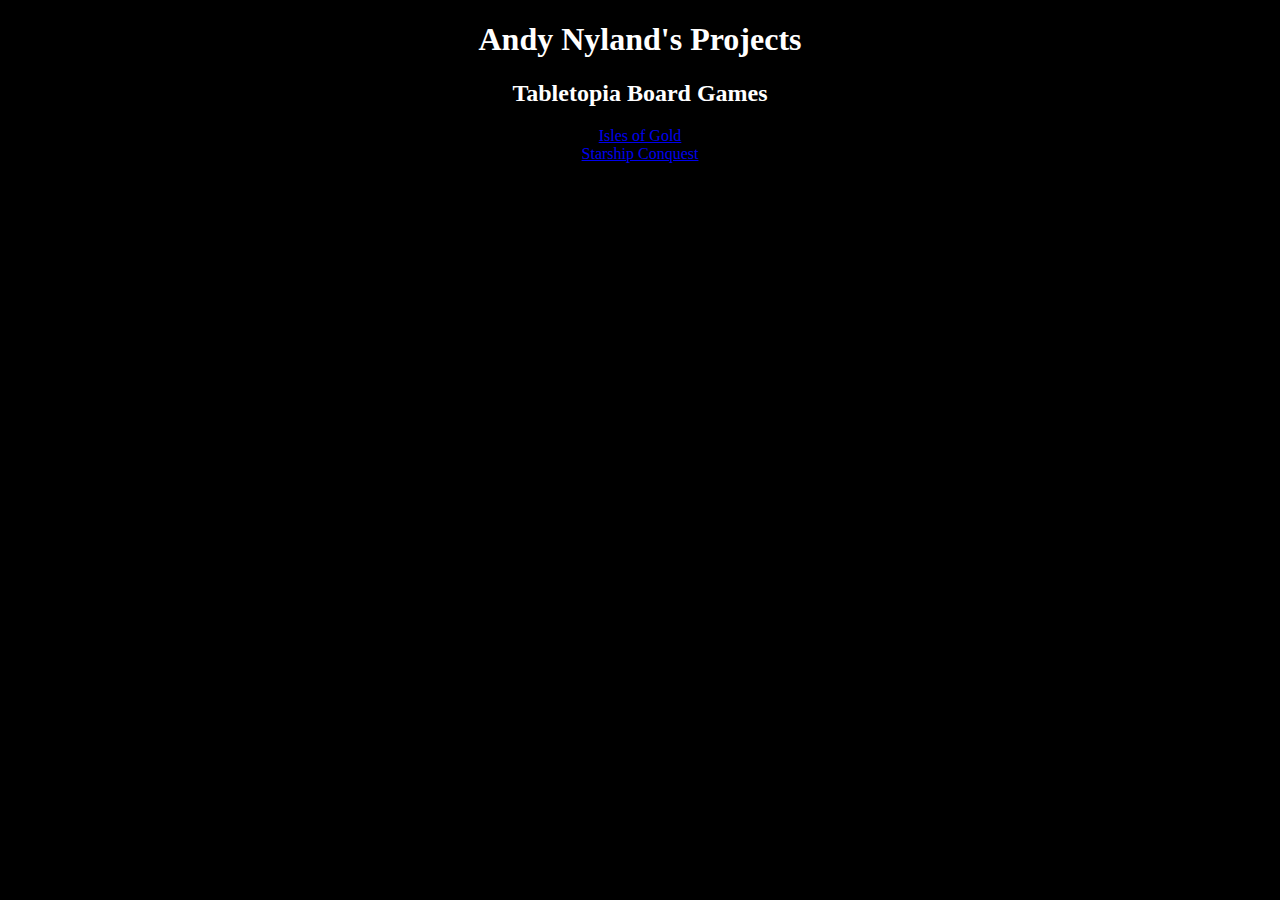
<file: index.htm>
<!DOCTYPE html>
<html>
<head>
<title>Andy Nyland Projects</title>
</head>

<body
style="background-color: #000000;">

    <h1 style="font-family: Impact; text-align:center; color:#FFFFFF">
        Andy Nyland's Projects<br>
    </h1>
    <h2 style="font-family: Impact; text-align:center; color:#FFFFFF">
        Tabletopia Board Games
    </h2>

    <div
    style="font-family: Impact; text-align:center; color:#FFFFFF">

        <a
        href="https://tabletopia.com/games/isles-of-gold-7ajzi5/play-now" 
        target="_blank">
            Isles of Gold
        </a>

        <br>

        <a  
        href="https://tabletopia.com/games/starship-conquest-ucrbpn/play-now"
        target="_blank">
            Starship Conquest
        </a>

    </div>
</body>
</html>
</file>
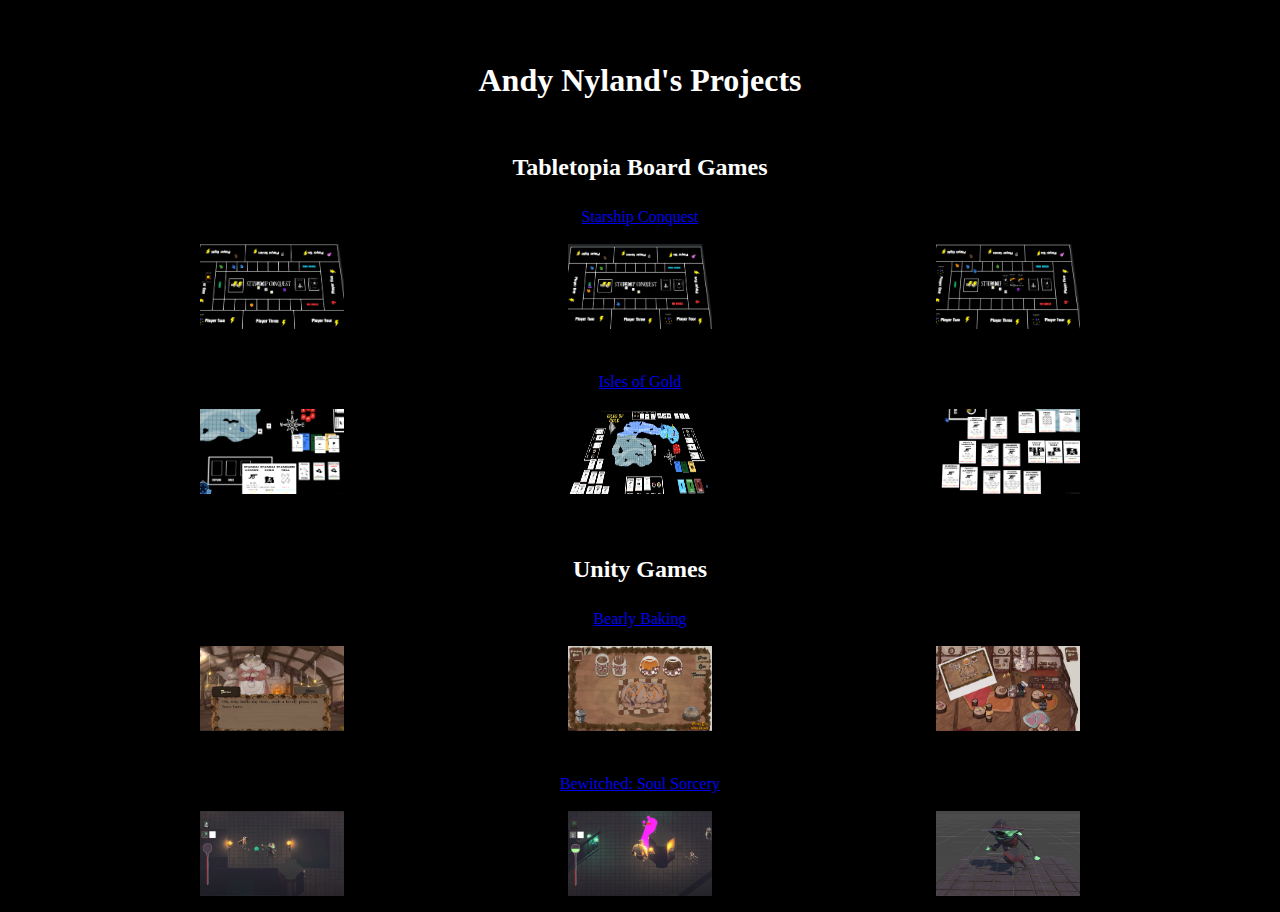
<file: oldIndex.htm>
<!DOCTYPE html>
<html>
    <br><br><br>
<head>
<title>Andy Nyland Projects</title>
</head>

<body
style="background-color: #000000;">
    <div
    style="text-align:center;">
        <h1 style="font-family:Impact; color:#FFFFFF; display:inline">
            Andy Nyland's Projects<br><br>
        </h1>
    </div>

    <br>

    <div
    style="text-align:center;">
        <h2 style="font-family:Impact; color:#FFFFFF; display:inline">
            Tabletopia Board Games<br><br>
        </h2>
    </div>

    <div
    style="display:inline">

        <div
        style="font-family:Impact; text-align:center; color:#FFFFFF; vertical-align:top;">

            <a  
            href="https://tabletopia.com/games/starship-conquest-ucrbpn/play-now"
            target="_blank">
                Starship Conquest
            </a>
            <br><br>
    
            <img 
            src="ImageFolder/StarshipConquest/StarshipConquestGameplay1.png" alt="First_Image"
            width="144"
            height="85">

            <h1 style="font-family:Impact; color:#000000; display:inline">
            LLLLLLLLLL
            </h1>

            <img 
            src="ImageFolder/StarshipConquest/StarshipConquestGameplay2.png" alt="Second_Image"
            width="144"
            height="85">

            <h1 style="font-family:Impact; color:#000000; display:inline">
            LLLLLLLLLL
            </h1>

            <img 
            src="ImageFolder/StarshipConquest/StarshipConquestGameplay3.png" alt="Third_Image"
            width="144"
            height="85">

        </div>

        <br><br>
        
        <div
        style="font-family:Impact; text-align:center; color:#FFFFFF; vertical-align:top;">

            <a
            href="https://tabletopia.com/games/isles-of-gold-7ajzi5/play-now" 
            target="_blank">
                Isles of Gold
            </a>

            <br><br>

            <img 
            src="ImageFolder/IslesOfGold/Gameplay2.png" alt="Second_Image"
            width="144"
            height="85">

            <h1 style="font-family:Impact; color:#000000; display:inline">
            LLLLLLLLLL
            </h1>

            <img 
            src="ImageFolder/IslesOfGold/Gameplay1.png" alt="Second_Image"
            width="144"
            height="85">

            <h1 style="font-family:Impact; color:#000000; display:inline">
            LLLLLLLLLL
            </h1>

            <img 
            src="ImageFolder/IslesOfGold/Gameplay3.png" alt="Second_Image"
            width="144"
            height="85">

        </div>
    </div>

    <br><br><br>

    <div
    style="text-align:center;">
        <h2 style="font-family:Impact; color:#FFFFFF; display:inline">
            Unity Games<br><br>
        </h2>
    </div>

    <div
    style="display:inline">

        <div
        style="font-family:Impact; text-align:center; color:#FFFFFF; vertical-align:top;">

            <a  
            href="https://alexisbliesener.itch.io/bearly-baking"
            target="_blank">
                Bearly Baking
            </a>
            <br><br>
    
            <img 
            src="ImageFolder/BearlyBaking/Gameplay1.png" alt="First_Image"
            width="144"
            height="85">

            <h1 style="font-family:Impact; color:#000000; display:inline">
            LLLLLLLLLL
            </h1>

            <img 
            src="ImageFolder/BearlyBaking/Gameplay2.png" alt="Second_Image"
            width="144"
            height="85">

            <h1 style="font-family:Impact; color:#000000; display:inline">
            LLLLLLLLLL
            </h1>

            <img 
            src="ImageFolder/BearlyBaking/Gameplay3.png" alt="Third_Image"
            width="144"
            height="85">

        </div>

        <br><br>

    <div
    style="display:inline">

        <div
        style="font-family:Impact; text-align:center; color:#FFFFFF; vertical-align:top;">

            <a  
            href="https://morningtemplar17.itch.io/bewitched-soul-sorcery"
            target="_blank">
                Bewitched: Soul Sorcery
            </a>
            <br><br>
    
            <img 
            src="ImageFolder/BewitchedSS/Gameplay1.png" alt="First_Image"
            width="144"
            height="85">

            <h1 style="font-family:Impact; color:#000000; display:inline">
            LLLLLLLLLL
            </h1>

            <img 
            src="ImageFolder/BewitchedSS/Gameplay2.png" alt="Second_Image"
            width="144"
            height="85">

            <h1 style="font-family:Impact; color:#000000; display:inline">
            LLLLLLLLLL
            </h1>

            <img 
            src="ImageFolder/BewitchedSS/Gameplay3.png" alt="Third_Image"
            width="144"
            height="85">

        </div>

</body>
</html>
</file>
